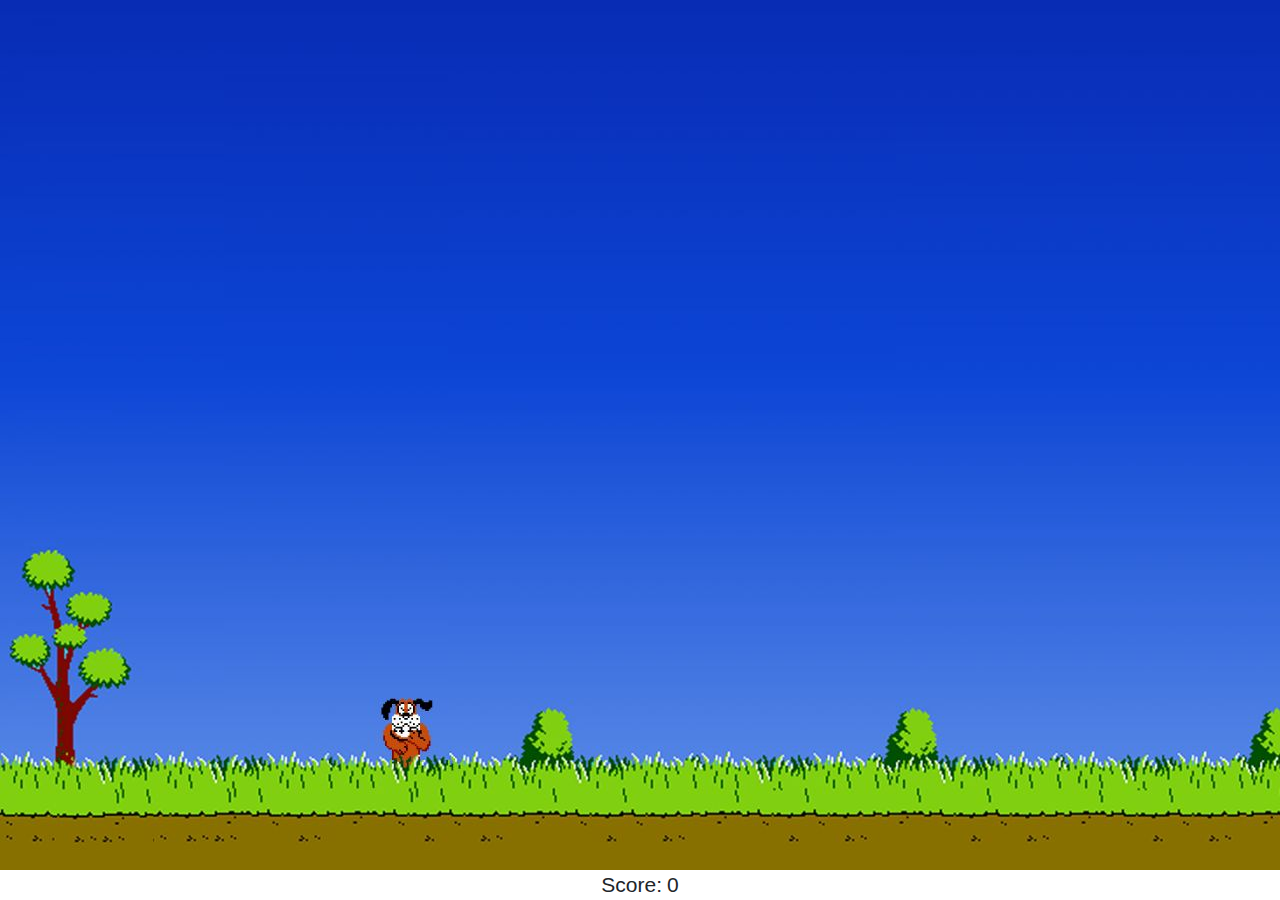
<file: index.html>
<!doctype html>
<html lang="en">

<head>
    <!-- Required meta tags -->
    <meta charset="utf-8">
    <meta name="viewport" content="width=device-width, initial-scale=1, shrink-to-fit=no">

    <!-- Bootstrap CSS -->
    <link rel="stylesheet" href="https://cdn.jsdelivr.net/npm/bootstrap@4.3.1/dist/css/bootstrap.min.css"
        integrity="sha384-ggOyR0iXCbMQv3Xipma34MD+dH/1fQ784/j6cY/iJTQUOhcWr7x9JvoRxT2MZw1T" crossorigin="anonymous">
    <link rel="stylesheet" href="style.css">

    <title>Duck Hunt</title>
</head>

<body onclick="document.getElementById('sound').play()">
    <audio src="duck_hunt_files/shoot.mp3" id="sound" preload="auto"></audio>

    <input type="checkbox" name="duck" id="duck1">
    <label for="duck1" class="duck"></label>

    <input type="checkbox" name="duck" id="duck2">
    <label for="duck2" class="duck"></label>

    <input type="checkbox" name="duck" id="duck3">
    <label for="duck3" class="duck"></label>

    <input type="checkbox" name="duck" id="duck4">
    <label for="duck4" class="duck"></label>

    <input type="checkbox" name="duck" id="duck5">
    <label for="duck5" class="duck"></label>
    
    <input type="checkbox" name="duck" id="duck6">
    <label for="duck6" class="duck"></label>

    <input type="checkbox" name="duck" id="duck7">
    <label for="duck7" class="duck"></label>

    <input type="checkbox" name="duck" id="duck8">
    <label for="duck8" class="duck"></label>

    <input type="checkbox" name="duck" id="duck9">
    <label for="duck9" class="duck"></label>

    <input type="checkbox" name="duck" id="duck10">
    <label for="duck10" class="duck"></label>

    <div class="container score"></div>

    <!-- Optional JavaScript -->
    <!-- jQuery first, then Popper.js, then Bootstrap JS -->
    <script src="https://code.jquery.com/jquery-3.3.1.slim.min.js"
        integrity="sha384-q8i/X+965DzO0rT7abK41JStQIAqVgRVzpbzo5smXKp4YfRvH+8abtTE1Pi6jizo"
        crossorigin="anonymous"></script>
    <script src="https://cdn.jsdelivr.net/npm/popper.js@1.14.7/dist/umd/popper.min.js"
        integrity="sha384-UO2eT0CpHqdSJQ6hJty5KVphtPhzWj9WO1clHTMGa3JDZwrnQq4sF86dIHNDz0W1"
        crossorigin="anonymous"></script>
    <script src="https://cdn.jsdelivr.net/npm/bootstrap@4.3.1/dist/js/bootstrap.min.js"
        integrity="sha384-JjSmVgyd0p3pXB1rRibZUAYoIIy6OrQ6VrjIEaFf/nJGzIxFDsf4x0xIM+B07jRM"
        crossorigin="anonymous"></script>
</body>

</html>
</file>
<file: style.css>
body{
    margin: 0;
    padding: 0;
    cursor: url('duck_hunt_files/img/aim.png'), text;
    overflow: hidden;
}

body::before{
    content: '';
    display: block;
    position: fixed;
    width: 100%;
    height: 100%;
    z-index: 1;
    background: url('duck_hunt_files/img/bg.png') bottom left;
}

@keyframes duckFly1{
    0%{
        left: 150%;
        top: 10%;
    }
    25%{
        left: 80%;
        top: 50%;
    }
    50%{
        left: 50%;
        top: 30%;
    }
    75%{
        left: 40%;
        top: 40%;
    }
    90%{
        left: 20%;
        top: 50%;
    }
    100%{
        left: -30%;
        top: 10%;
    }
}

@keyframes duckFly2{
    0%{
        left: 140%;
        top: 15%;
    }
    25%{
        left: 75%;
        top: 60%;
    }
    50%{
        left: 60%;
        top: 40%;
    }
    75%{
        left: 50%;
        top: 45%;
    }
    90%{
        left: 23%;
        top: 56%;
    }
    100%{
        left: -18%;
        top: 13%;
    }
}

@keyframes duckFly3{
    0%{
        left: 130%;
        top: 20%;
    }
    25%{
        left: 85%;
        top: 25%;
    }
    50%{
        left: 75%;
        top: 50%;
    }
    75%{
        left: 38%;
        top: 36%;
    }
    90%{
        left: 22%;
        top: 47%;
    }
    100%{
        left: -35%;
        top: 18%;
    }
}

input + label{
    position: absolute;
    left: -100px;
    z-index: 1;
    width: 36px;
    height: 34px;
    display: block;
    transform: translate(-50%, -50%);
    background: url('duck_hunt_files/img/duck_black.png') no-repeat left center;
    background-position: -148px 0;
}

input:checked + label{
    opacity: 0;
    transition: 0.5s;
    transform: rotate(120deg);
    transform-origin: 60%;
    z-index: -2;
}

.duck:nth-last-of-type(1){
    animation: duckFly1 10s linear 1s infinite;
    cursor: url('duck_hunt_files/img/aim.png'), text;
}

.duck:nth-last-of-type(2){
    animation: duckFly3 18s linear 2s infinite;
    cursor: url('duck_hunt_files/img/aim.png'), text;
}

.duck:nth-last-of-type(3){
    animation: duckFly2 23s linear 3s infinite;
    cursor: url('duck_hunt_files/img/aim.png'), text;
}

.duck:nth-last-of-type(4){
    animation: duckFly3 26s linear 4s infinite;
    cursor: url('duck_hunt_files/img/aim.png'), text;
}

.duck:nth-last-of-type(5){
    animation: duckFly2 37s linear 5s infinite;
    cursor: url('duck_hunt_files/img/aim.png'), text;
}

.duck:nth-last-of-type(6){
    animation: duckFly3 13s linear 1s infinite;
    cursor: url('duck_hunt_files/img/aim.png'), text;
}

.duck:nth-last-of-type(7){
    animation: duckFly1 21s linear 2s infinite;
    cursor: url('duck_hunt_files/img/aim.png'), text;
}

.duck:nth-last-of-type(8){
    animation: duckFly2 29s linear 3s infinite;
    cursor: url('duck_hunt_files/img/aim.png'), text;
}

.duck:nth-last-of-type(9){
    animation: duckFly3 32s linear 4s infinite;
    cursor: url('duck_hunt_files/img/aim.png'), text;
}

.duck:nth-last-of-type(10){
    animation: duckFly1 33s linear 5s infinite;
    cursor: url('duck_hunt_files/img/aim.png'), text;
}

.score{
    position: absolute;
    bottom: 0;
    max-width: 100%;
    height: 30px;
    line-height: 30px;
    background: #ffffff;
    z-index: 2;
    text-align: center;
    font-size: 21px;
}

.score:before{
    content: 'Score: ';
    display: inline-block;
    margin-right: 5px;
}

.score:after{
    content: counter(score);
    display: inline-block;
}

input:checked{
    counter-increment: score;
}
</file>
